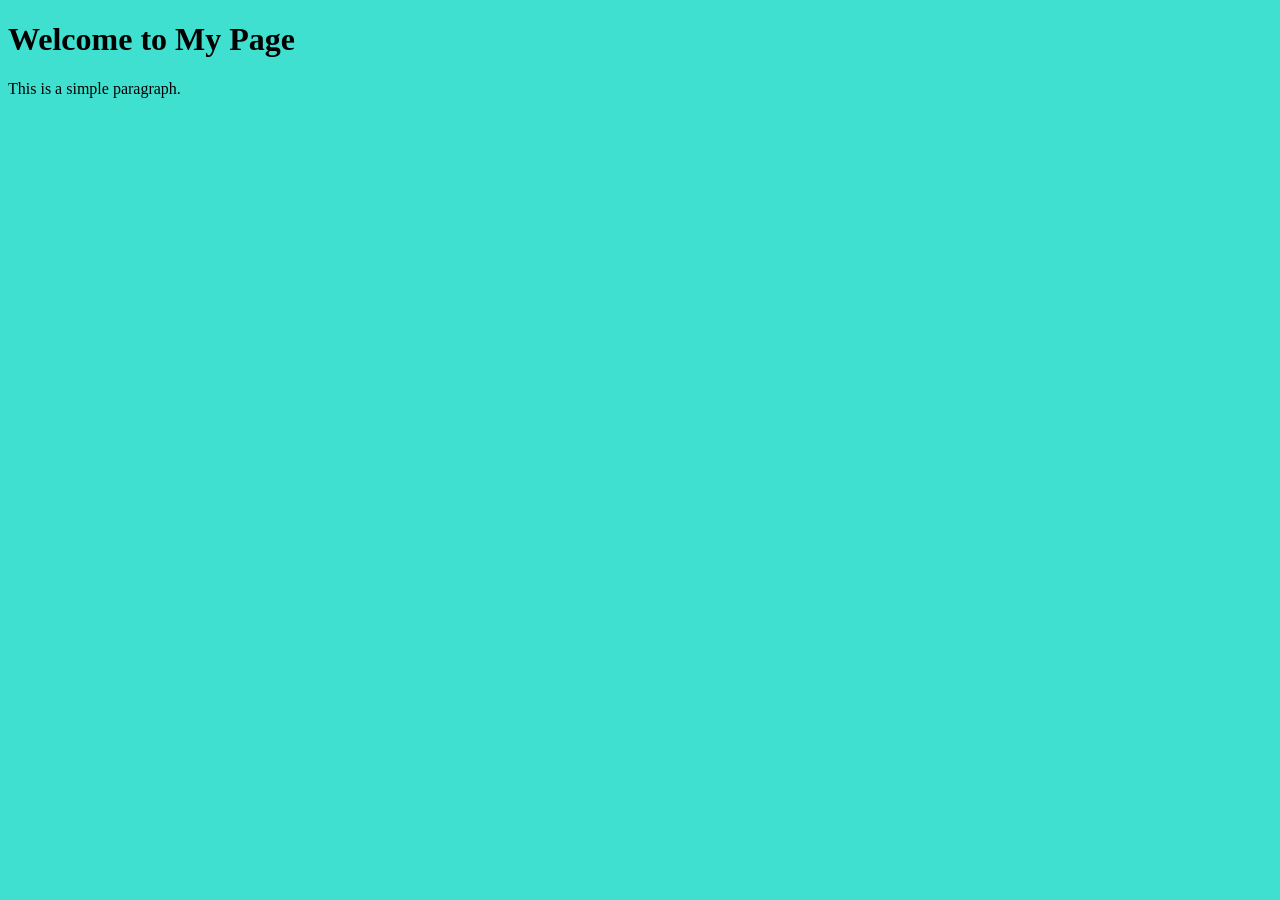
<file: L-03/index.html>
<!DOCTYPE html>


<html lang="en">

<head>
    <meta charset="UTF-8">
    <meta name="viewport" content="width=device-width, initial-scale=1.0">
    <meta name="description" content="">
    <title>title of the page</title>
    <link rel="stylesheet" href="style.css">
</head>

<body>
    <h1>Welcome to My Page</h1>
    <p>This is a simple paragraph.</p>
    <script src="script.js"></script>

</body>

</html>
</file>
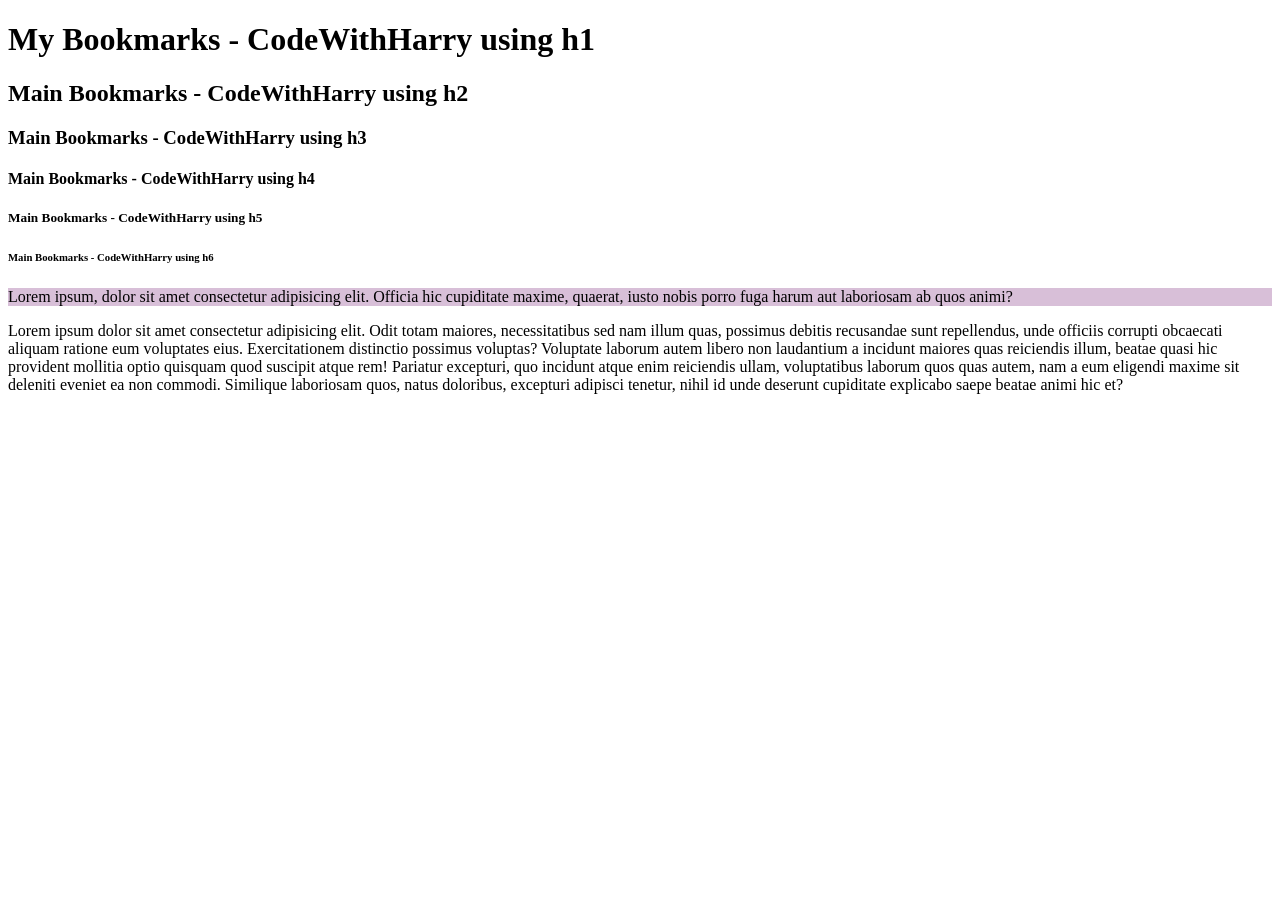
<file: L-04/index.html>
<!DOCTYPE html>
<html lang="en">
<head>
    <meta charset="UTF-8">
    <meta name="viewport" content="width=device-width, initial-scale=1.0">
    <title>My Bookmarks - CodeWithHarry</title>
    <!-- <link rel="stylesheet" href="style.css"> -->
</head>
<body>
    <h1>My Bookmarks - CodeWithHarry using h1</h1>
    <h2>Main Bookmarks - CodeWithHarry using h2</h2>  
    <h3>Main Bookmarks - CodeWithHarry using h3</h3>  
    <h4>Main Bookmarks - CodeWithHarry using h4</h4>  
    <h5>Main Bookmarks - CodeWithHarry using h5</h5>  
    <h6>Main Bookmarks - CodeWithHarry using h6</h6> 
    
    <p style="background-color: thistle;">Lorem ipsum, dolor sit amet consectetur adipisicing elit. Officia hic cupiditate maxime, quaerat, iusto nobis porro fuga harum aut laboriosam ab quos animi?</p>
    <p>Lorem ipsum dolor sit amet consectetur adipisicing elit. Odit totam maiores, necessitatibus sed nam illum quas, possimus debitis recusandae sunt repellendus, unde officiis corrupti obcaecati aliquam ratione eum voluptates eius. Exercitationem distinctio possimus voluptas? Voluptate laborum autem libero non laudantium a incidunt maiores quas reiciendis illum, beatae quasi hic provident mollitia optio quisquam quod suscipit atque rem! Pariatur excepturi, quo incidunt atque enim reiciendis ullam, voluptatibus laborum quos quas autem, nam a eum eligendi maxime sit deleniti eveniet ea non commodi. Similique laboriosam quos, natus doloribus, excepturi adipisci tenetur, nihil id unde deserunt cupiditate explicabo saepe beatae animi hic et?</p>
</body>
</html>
</file>
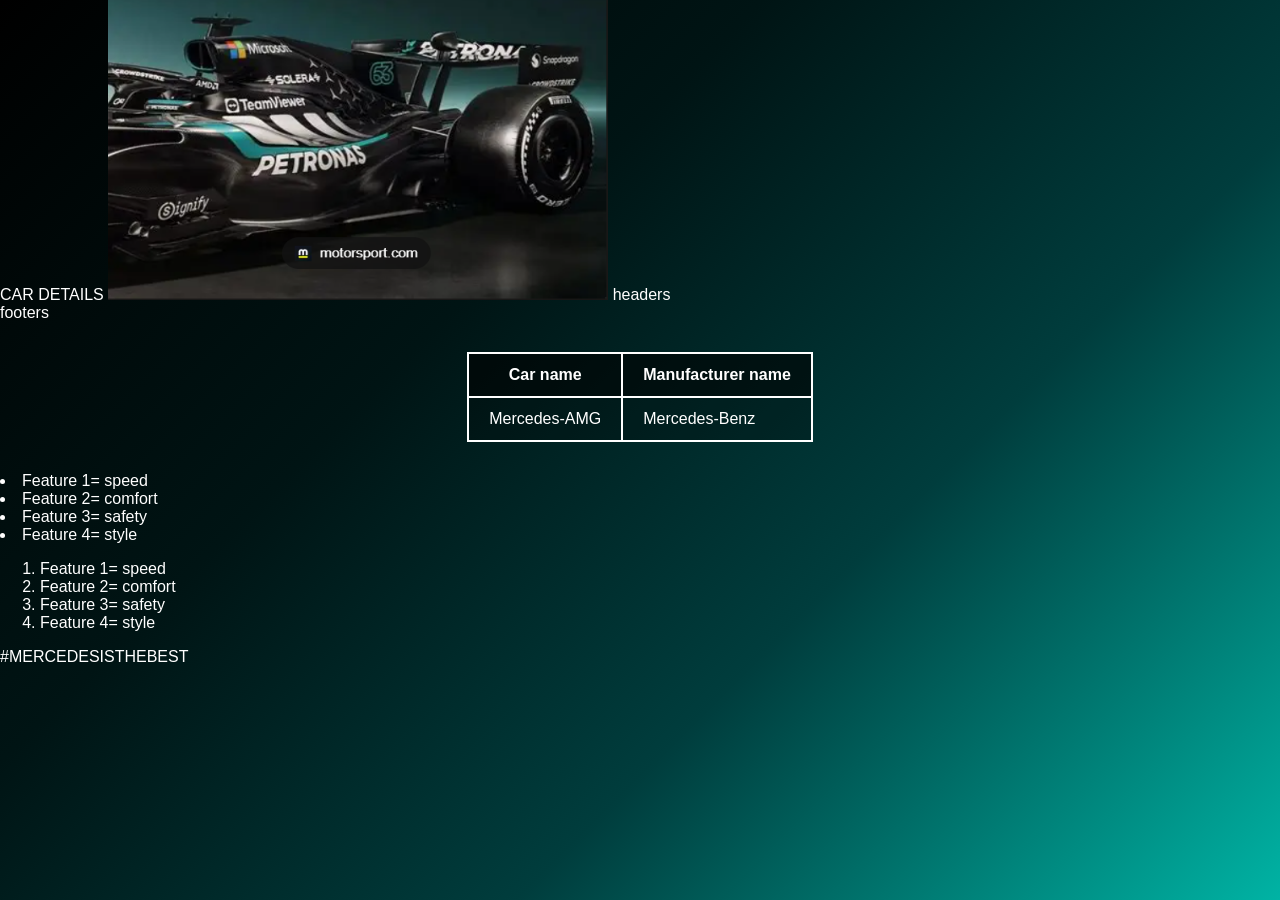
<file: L-05/index.html>
<!DOCTYPE html>
<html lang="en">
<head>  
    <meta charset="UTF-8">
    <meta name="viewport" content="width=device-width, initial-scale=1.0">
    <title>Image</title>
    <link rel="stylesheet" href="skeletal.css"> <!-- Links the external CSS file for styling. -->
       CAR DETAILS
</head> 
<body>
<img src="car.png" alt="Car Image" width="500" height="300"> <!-- Displays an image of a car with specified dimensions. -->
 <table>
    <tr>
        <th colspan="2">Car name </th>
        <th colspan="1"> Manufacturer name</th>
    </tr>

    <tr>
        <td rowspan="5">Mercedes-AMG </td>
    </tr>
    <tr>
        <td colspan="3">Mercedes-Benz</td>
         
          
         <thead>
            headers
         </thead>
         <br> 
         <tfoot>
            footers
         </tfoot>
 </table>
 <ul type="square"> </ul> <!-- it is an unordered list. -->
    <li>Feature 1= speed </li>
    <li>Feature 2= comfort </li>
    <li>Feature 3= safety </li>
    <li>Feature 4= style </li>
 </ul>

 <ol type="1"> <!-- it is an ordered list. -->
    <li>Feature 1= speed </li>
    <li>Feature 2= comfort </li>
    <li>Feature 3= safety </li>
    <li>Feature 4= style </li>
 </ol>
<caption> #MERCEDESISTHEBEST </caption>
</body>
</html>
</file>
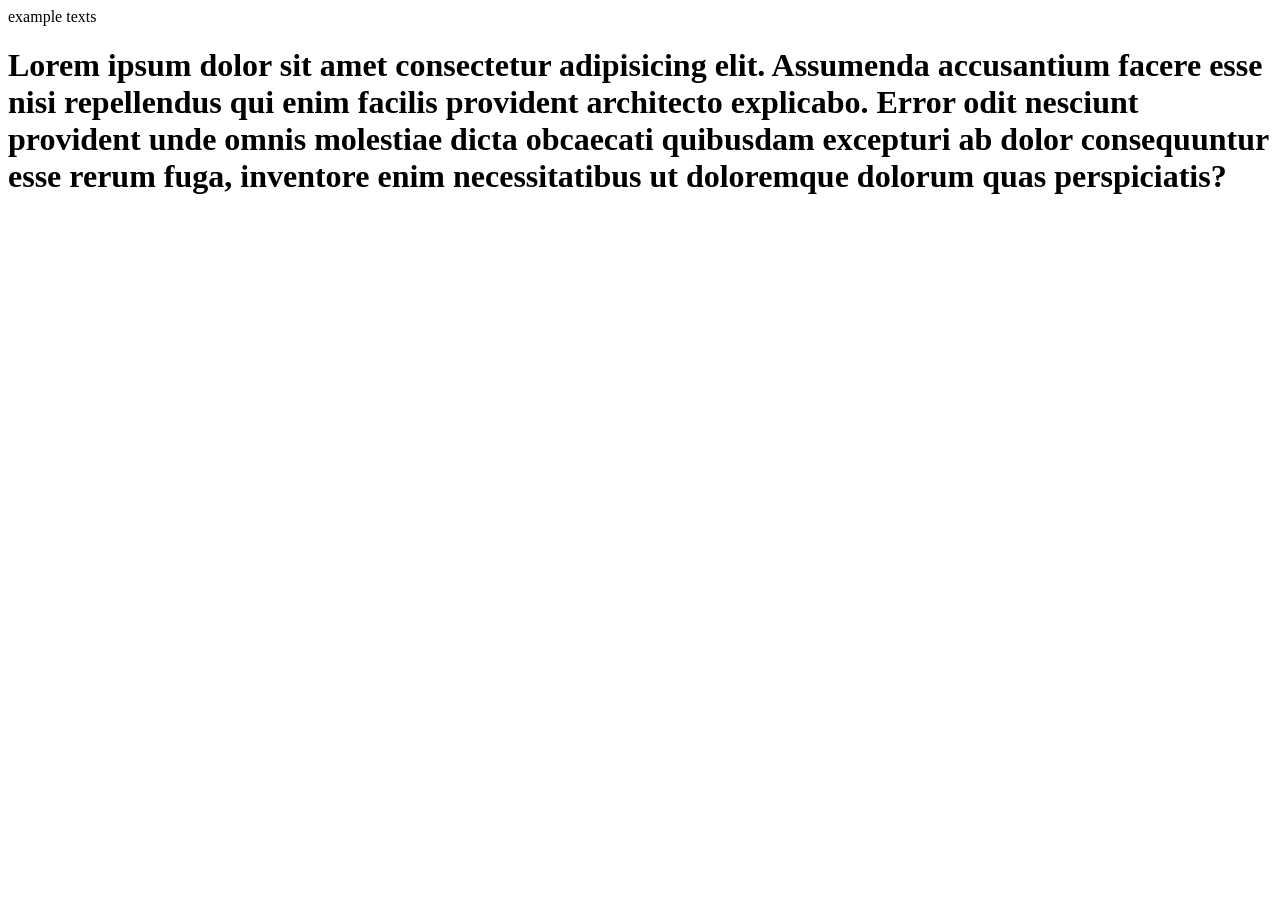
<file: L-06/index.html>
<!DOCTTYPE html>      
<html lang="en">
<head>
    <meta charset="UTF-8">
    <meta name="viewport" content="width=device-width, initial-scale=1.0">
    <meta name="description" content="A simple webpage for experimentation">

    <title>My page</title>

    
<body>


 <head> example texts </head>
    <h1>Lorem ipsum dolor sit amet consectetur adipisicing elit. Assumenda accusantium 
        facere esse nisi repellendus qui enim facilis
         provident architecto explicabo. 
        Error odit nesciunt provident unde omnis molestiae dicta obcaecati quibusdam
         excepturi ab dolor consequuntur esse rerum fuga, inventore enim necessitatibus 
         ut doloremque dolorum quas perspiciatis?  </h1>
</body>
 <!--
How to inspect Core Web Vitals:

1. Open this webpage in Chrome.
2. Press F12 → select the Lighthouse tab.
3. Choose Mobile or Desktop → click Analyze page load.
4. Check these Core Web Vitals:

   • LCP: loading speed — good target: 2.5 seconds or less.
   • INP: interaction responsiveness — good target: 200 ms or less.
   • CLS: visual stability — good target: 0.1 or less.

5. Fix the warnings shown by Lighthouse and test again.
6. Test at the 75th percentile for both mobile and desktop users.

Core Web Vitals measure loading, interactivity, and layout stability.
Based on these scores, we can do the necessary changes to improve the webpage organically .
    


-->
</file>
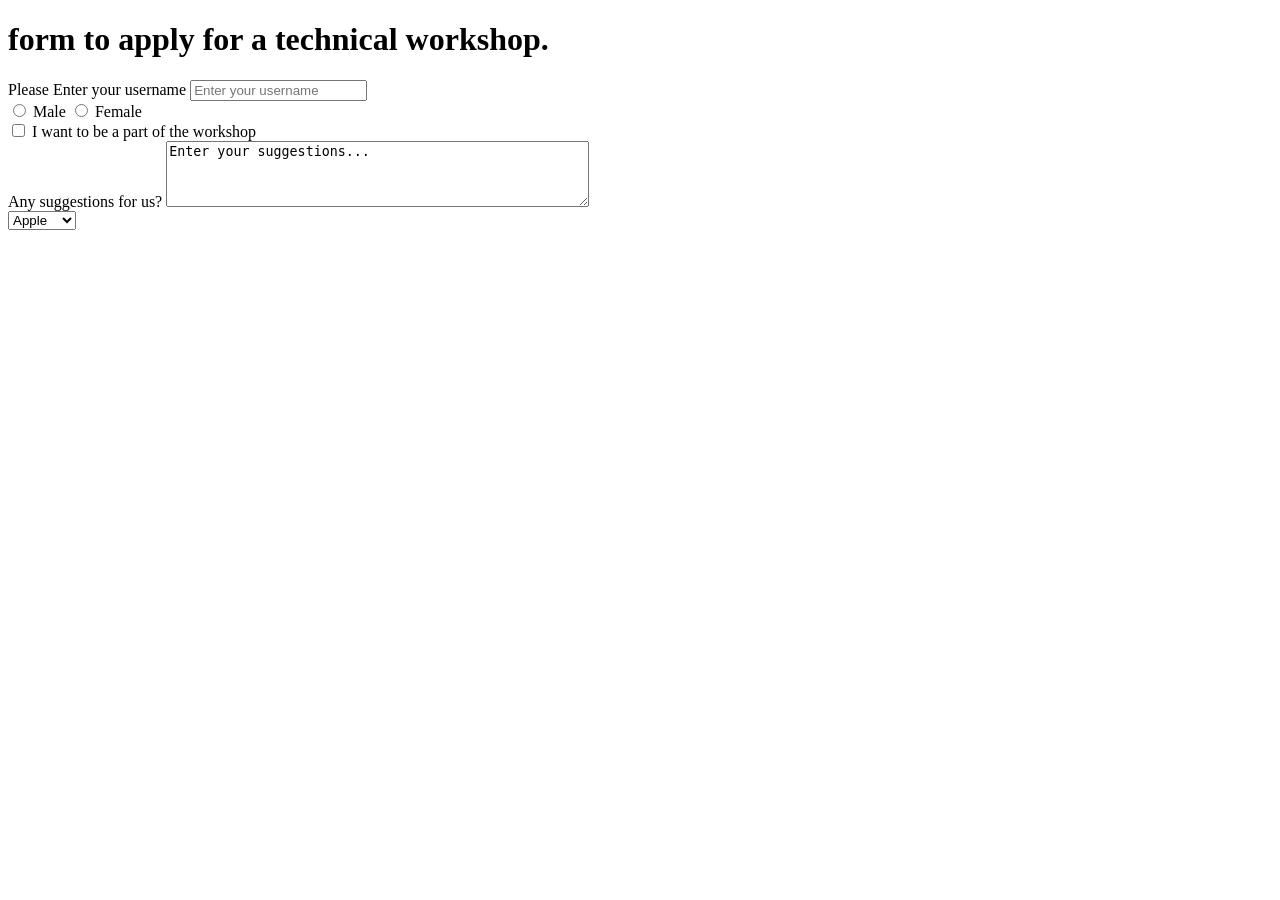
<file: L-07/index.html>
<!DOCTYPE html>
<html lang="en">
<head>
    <meta charset="UTF-8">
    <meta name="viewport" content="width=device-width, initial-scale=1.0">
    <meta name="description" content="A simple webpage for experimentation">

    <title>Forms- Lets learn it </title>
</head>
<body>
    <h1> form to apply for a technical workshop.</h1>
<form action="post">
    <div> 
    </div> <!-- this is a block element: that starts a new line 
    and occupies the full width of its parent container -->

    <label for="username">
        Please Enter your username </label>
        <!--This is a label tag -->

    <input type="text" name="username"
     placeholder="Enter your username">  
     <!-- this is a input tag -->
<div>
    <input type="radio" id="male" name="gender" value="male">
     <label for="male">Male</label>
      <input type="radio" id="female" name="gender" value="female">
     <label for="female">Female</label>
</div>
     
<div>
    <input type="checkbox" id="Be a part of the workshop" name="participant" value="yes">
    <label for="Be a part of the workshop">I want to be a part of the workshop</label>
    <!-- this checkbox tag where we can select multiple options in a set-->
</div>
 <div>
    <label for="suggestions">Any suggestions for us?</label>
    <textarea name="suggestions"  rows="4" cols="50">Enter your suggestions...</textarea>
 </div>
<!-- this is textarea input type-->
 <div> 
    <select name="fruits">
        <option value="Apple">Apple</option>
        <option value="Banana">Banana</option>
        <option value="Orange">Orange</option>
    </select>
    <!-- this is a dropdown select element -->
 </div>
</form>
</body>
</html>
</file>
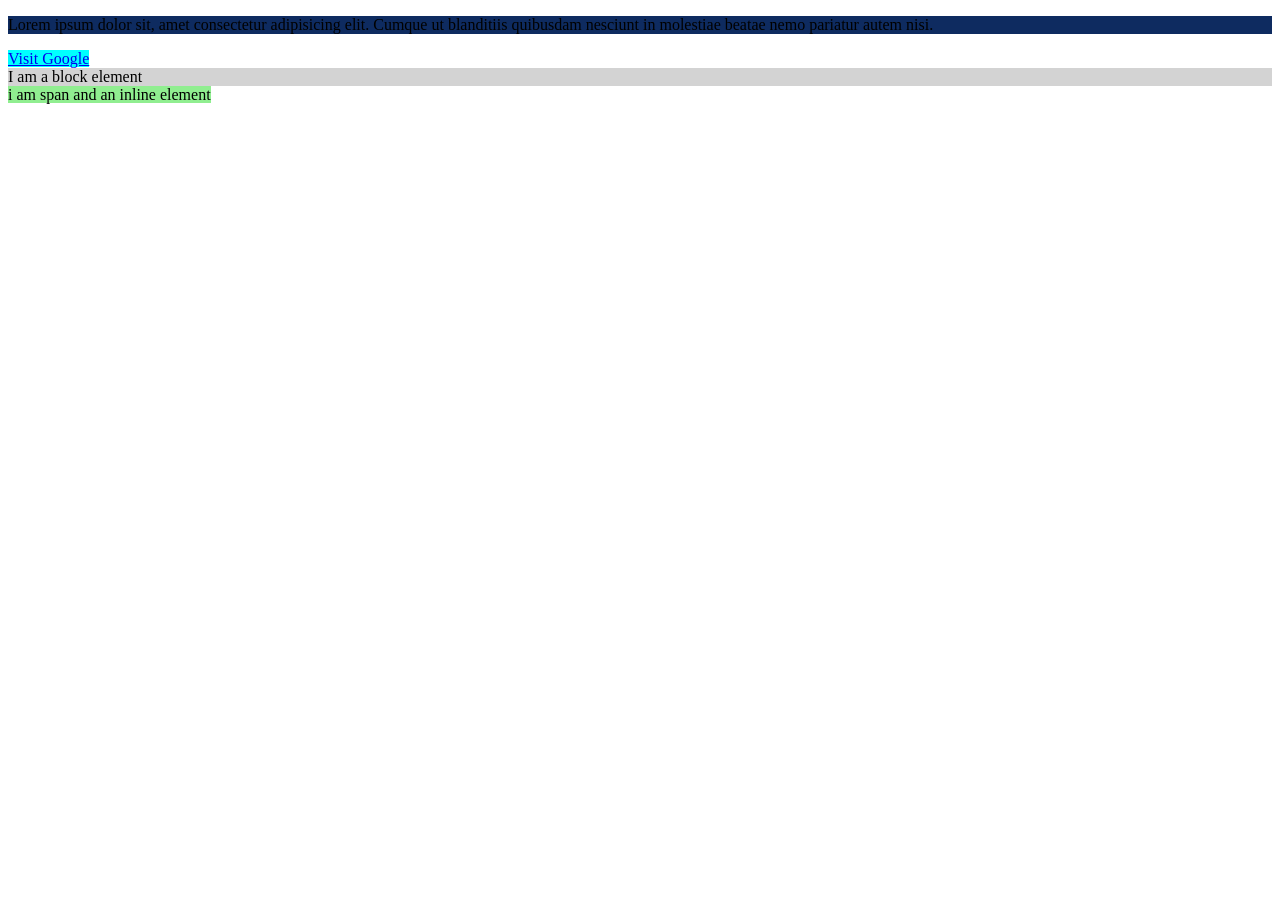
<file: L-08/index.html>
<!DOCTYPE html>
<html lang="en">
<head>
    <meta charset="UTF-8">
    <meta name="viewport" content="width=device-width, initial-scale=1.0">
    <title>Inline and Block elements- HTML</title>
    <link rel="stylesheet" href="style.css">
</head>
<body>
<p> Lorem ipsum dolor sit, amet consectetur 
    adipisicing elit. Cumque ut blanditiis quibusdam
     nesciunt in molestiae beatae nemo pariatur autem nisi.</p>
     <!-- this is a paragraph tag which is a block element -->
     
     <a href="https://www.google.com" target="_blank">Visit Google</a>
     <!-- this is an anchor tag which is an inline element -->

     <div> I am a block element </div>
     <span> i am span and an inline element </span>

</body>
</html>
</file>
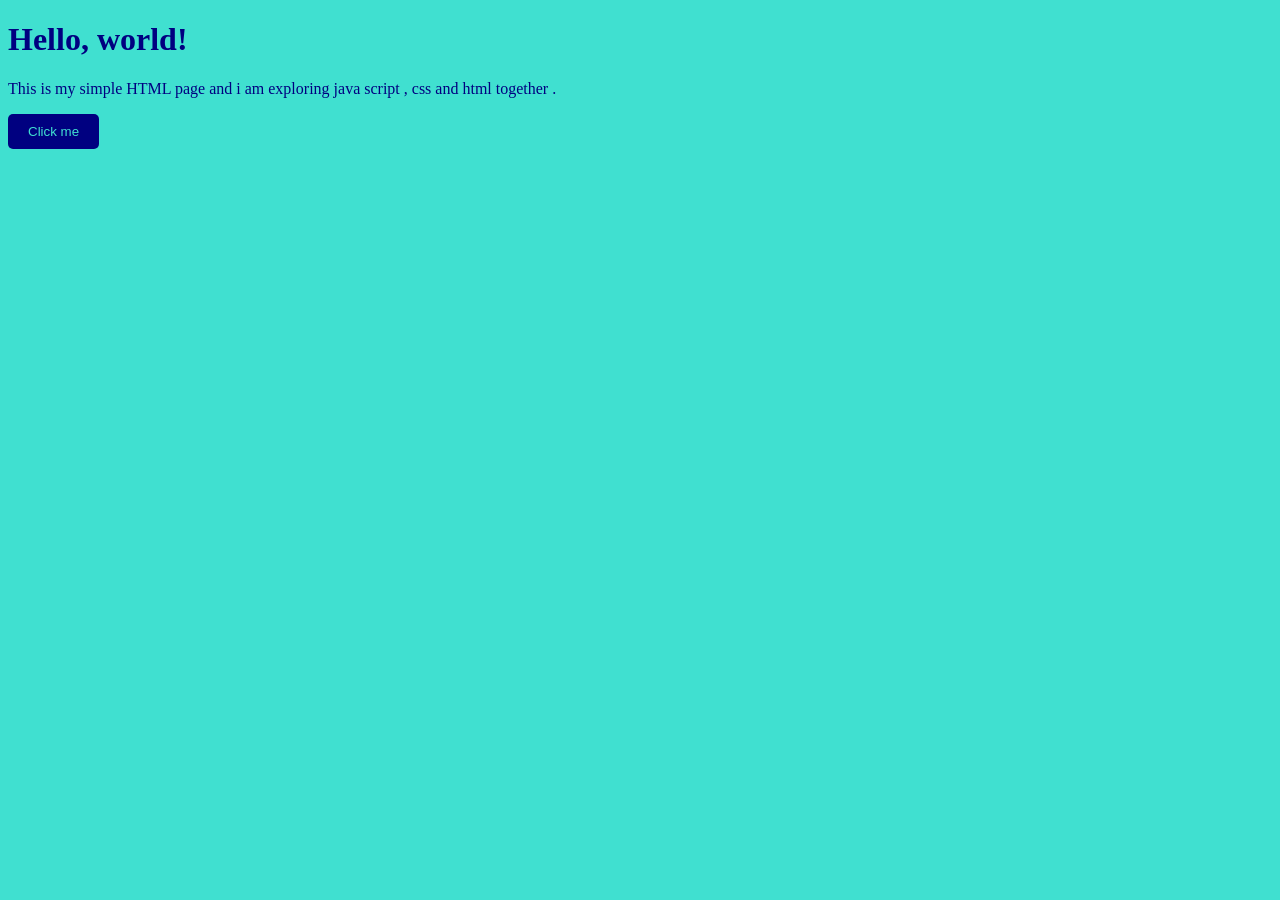
<file: skeletal.html>
<!doctype html> <!-- Declares that this document uses HTML5. -->
<html lang="en"> <!-- Starts the HTML document and sets the language to English. -->
<head> <!-- Contains page settings and linked resources. -->
  <meta charset="UTF-8" /> <!-- Sets the character encoding to UTF-8. -->
  <meta name="viewport" content="width=device-width, initial-scale=1.0" /> <!-- Makes the page responsive. -->
  <title>Hello</title> <!-- Sets the browser tab title. -->
  <link rel="stylesheet" href="style.css" /> <!-- Connects the external CSS file. -->
</head> <!-- Ends the head section. -->
<body> <!-- Contains the visible page content. -->
  <h1>Hello, world!</h1> <!-- Displays the main heading. -->
  <p>This is my simple HTML page and i am exploring java script , css and html together .</p> <!-- Displays a paragraph. -->

  <button onclick="alert('You clicked the button!')"> <!-- Creates a button with a click alert. -->
    Click me <!-- Displays text inside the button. -->

    <script src="script.js"></script> <!-- Loads the external JavaScript file. -->
  </button> <!-- Ends the button element. -->
</body> <!-- Ends the visible page content. -->
</html> <!-- Ends the HTML document. -->
</file>
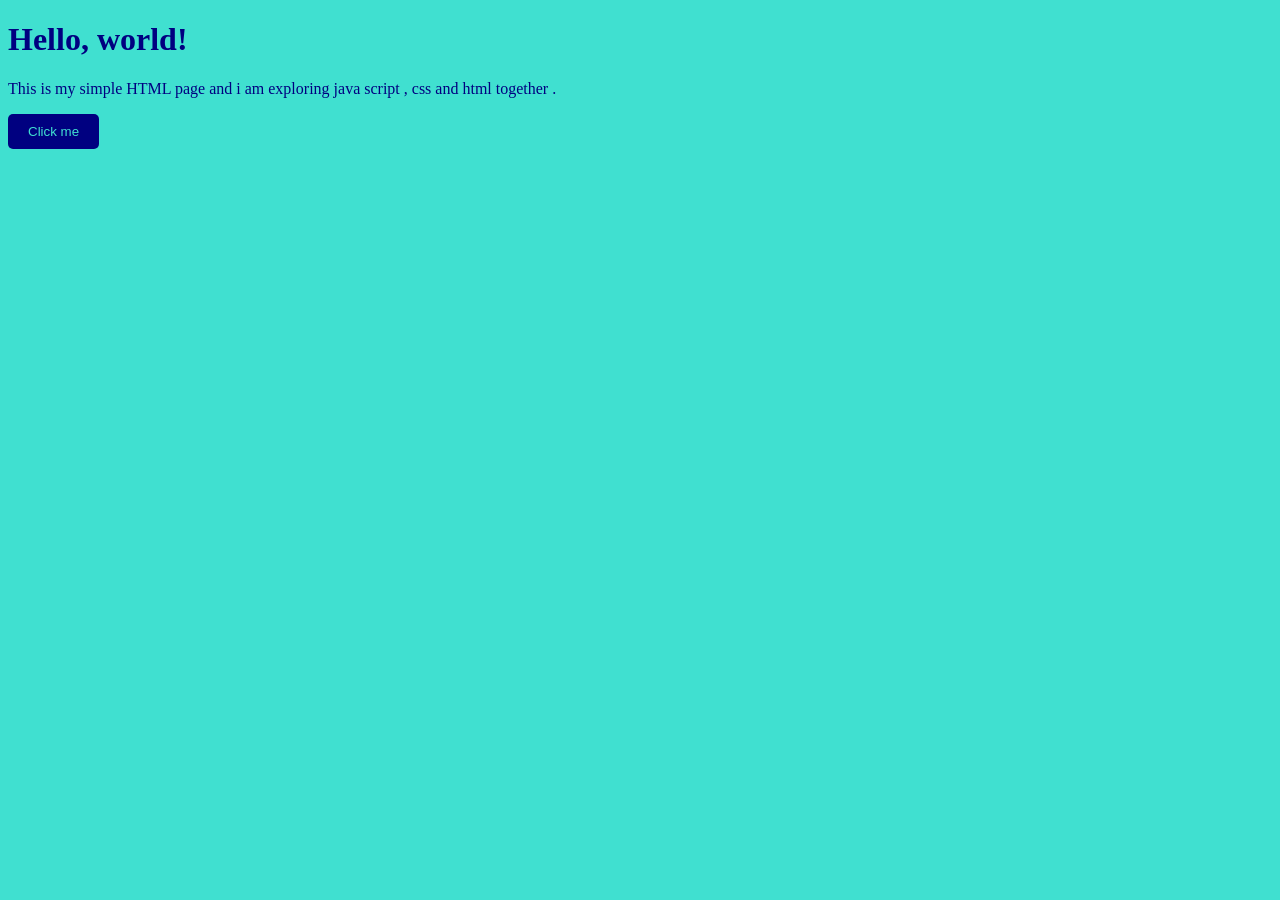
<file: L-01/skeletal.html>
<!DOCTYPE html> <!-- Declares that this document uses HTML5. -->
<html lang="en"> <!-- Starts the HTML document and sets the language to English. -->
<head> <!-- Contains page settings and linked resources. -->
  <meta charset="UTF-8" /> <!-- Sets the character encoding to UTF-8. -->
  <meta name="viewport" content="width=device-width, initial-scale=1.0" /> <!-- Makes the page responsive. -->
  <title>Hello</title> <!-- Sets the browser tab title. -->
  <link rel="stylesheet" href="style.css" /> <!-- Connects the external CSS file. -->
</head> <!-- Ends the head section. -->
<body> <!-- Contains the visible page content. -->
  <h1>Hello, world!</h1> <!-- Displays the main heading. -->
  <p>This is my simple HTML page and i am exploring java script , css and html together .</p> <!-- Displays a paragraph. -->

  <button onclick="alert('You clicked the button!')"> <!-- Creates a button with a click alert. -->
    Click me <!-- Displays text inside the button. -->

    <script src="script.js"></script> <!-- Loads the external JavaScript file. -->
  </button> <!-- Ends the button element. -->
</body> <!-- Ends the visible page content. -->
</html> <!-- Ends the HTML document. -->
</file>
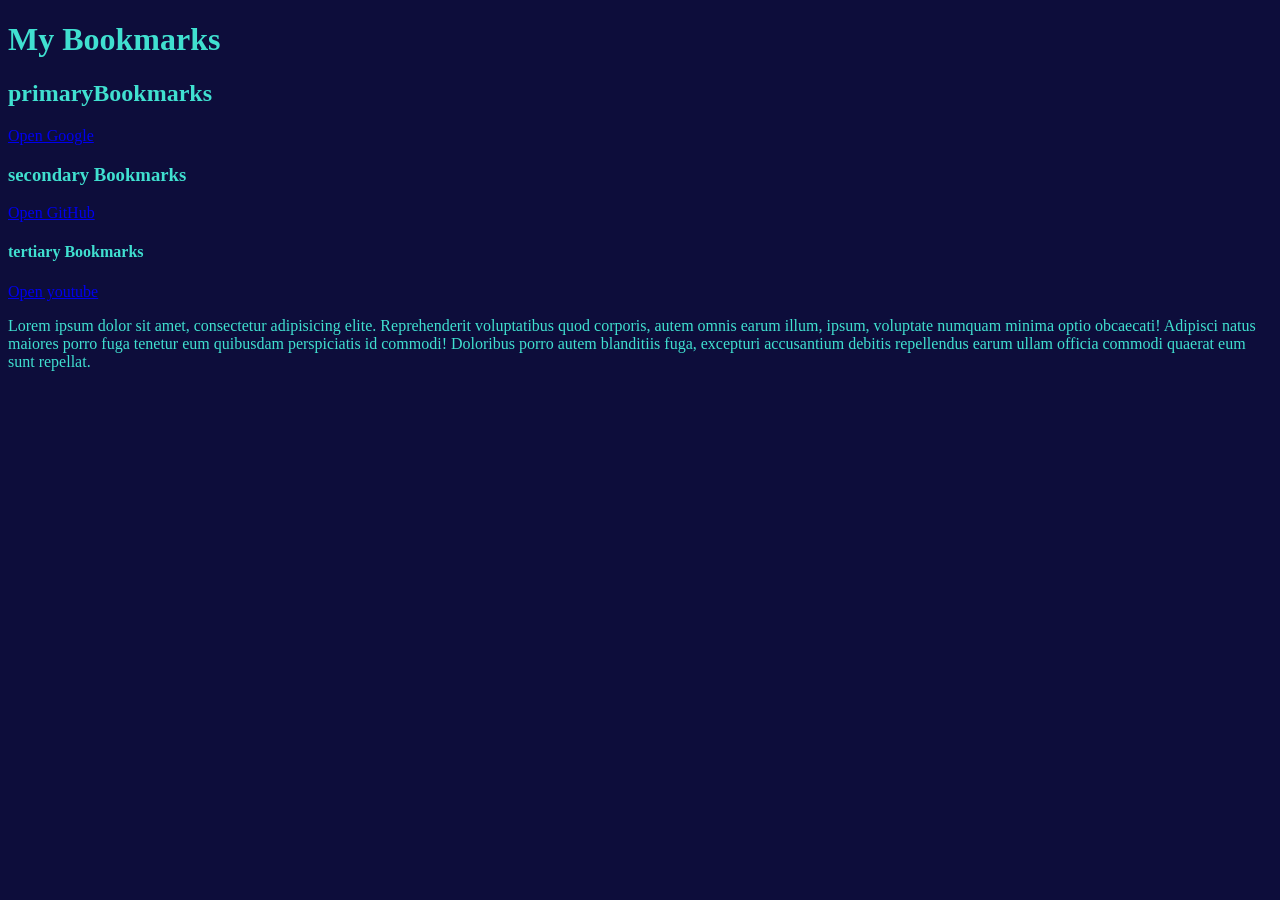
<file: L-02/skeletal2.html>
<!DOCTYPE html>
<html lang="en">
<head>
    <meta charset="UTF-8">
    <meta name="viewport" content="width=device-width, initial-scale=1.0">
    <link rel="stylesheet" href="style2.css">
    <title> Bookmark Manager- monisha  </title>
</head>
<body>
    <h1>My Bookmarks</h1>
    <h2>primaryBookmarks</h2>
    <a href="https://www.google.com">Open Google</a>
    <h3>secondary Bookmarks</h3>
    <a href="https://www.github.com" target="_monishakarmkar1-hash">Open GitHub</a>
    <h4>tertiary Bookmarks </h4>
    <a href="https://www.youtube.com" target="_monishakarmkar1@gmail.com">Open youtube</a>

    <p>
        Lorem ipsum dolor sit amet, consectetur adipisicing elite.
         Reprehenderit voluptatibus quod corporis, autem omnis earum illum, ipsum, 
         voluptate numquam minima optio obcaecati! 
         Adipisci natus maiores porro fuga tenetur eum quibusdam perspiciatis id commodi!
          Doloribus porro autem blanditiis fuga,
          excepturi accusantium debitis repellendus earum
         ullam officia commodi quaerat eum sunt repellat.</p>


</body>
</file>
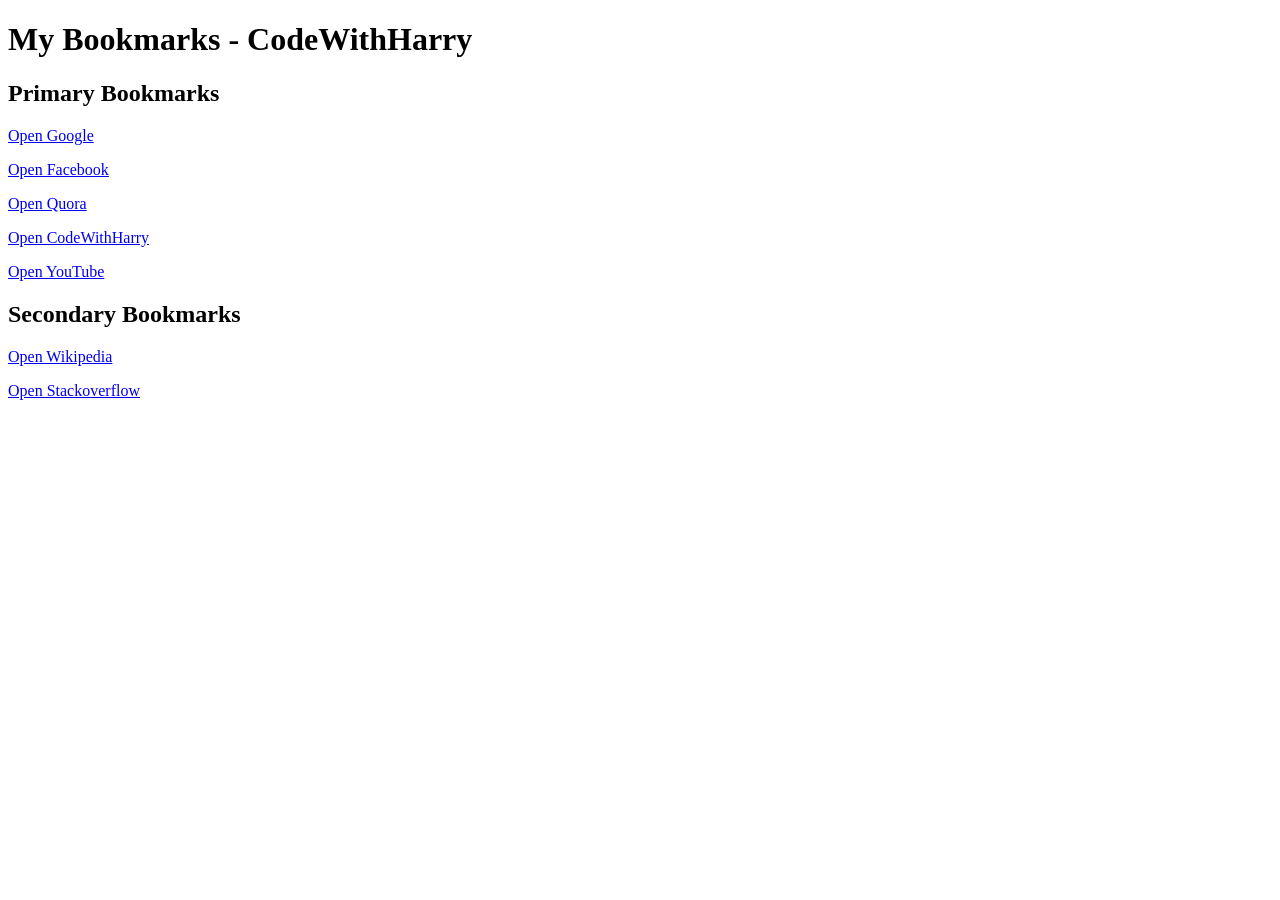
<file: L-04/bookmark manager.html>
<!DOCTYPE html>
<html lang="en">
<head>
    <meta charset="UTF-8">
    <meta name="viewport" content="width=device-width, initial-scale=1.0">
    <title>Bookmark Manager - CodeWithHarry</title>
</head>
<body>
    <h1>My Bookmarks - CodeWithHarry</h1>
    <h2>Primary Bookmarks</h2>
    <p><a target="_blank" href="https://www.google.com">Open Google</a></p>
    <p><a target="_blank" href="https://www.facebook.com">Open Facebook</a></p>
    <p><a target="_blank" href="https://www.quora.com">Open Quora</a></p>
    <p><a target="_blank" href="https://www.codewithharry.com">Open CodeWithHarry</a></p>
    <p><a target="_blank" href="https://www.youtube.com">Open YouTube</a></p>
    
    <h2>Secondary Bookmarks</h2>
    <p><a target="_blank" href="https://www.wikipedia.com">Open Wikipedia</a></p>
    <p><a target="_blank" href="https://www.stackoverflow.com">Open Stackoverflow</a></p>
</body>
</html>
</file>
<file: L-03/style.css>
body{
    background-color: turquoise;
}
</file>
<file: L-04/style.css>
body{
    background-color: rgb(239, 206, 223);
}
</file>
<file: L-05/skeletal.css>
body {
    margin: 0;
    min-height: 100vh;

    background: linear-gradient(
        135deg,
        #000000 0%,
        #001414 35%,
        #003d3d 65%,
        #00b3a4 100%
    );

    color: white;
    font-family: Arial, sans-serif;
}

table {
    border-collapse: collapse;
    margin: 30px auto;
}

th,
td {
    border: 2px solid white;
    padding: 12px 20px;
    color: white;
}

th {
    background-color: rgba(0, 0, 0, 0.6);
}

td {
    background-color: rgba(0, 0, 0, 0.25);
}
</file>
<file: L-08/style.css>
p{
    background-color: oklch(30.253% 0.10077 261.231);
}
a{ 
    background-color: aqua;
}
div{
    background-color: lightgray;
}
span{
    background-color: lightgreen;
}
</file>
<file: style.css>
body {
    background-color: turquoise; /* Sets the page background color. */
    color: navy; /* Sets the text color. */
}

button {
    background-color: navy; /* Sets the button background color. */
    color: turquoise; /* Sets the button text color. */
    padding: 10px 20px; /* Adds space inside the button. */
    border: none; /* Removes the button border. */
    border-radius: 5px; /* Rounds the button corners. */
    cursor: pointer; /* Changes the cursor when hovering over the button. */
}
</file>
<file: L-01/style.css>
body {
    background-color: turquoise; /* Sets the page background color. */
    color: navy; /* Sets the text color. */
}

button {
    background-color: navy; /* Sets the button background color. */
    color: turquoise; /* Sets the button text color. */
    padding: 10px 20px; /* Adds space inside the button. */
    border: none; /* Removes the button border. */
    border-radius: 5px; /* Rounds the button corners. */
    cursor: pointer; /* Changes the cursor when hovering over the button. */
}
</file>
<file: L-02/style2.css>
body {
            background-color: hwb(240 5% 77%);
                color: turquoise;}
</file>
